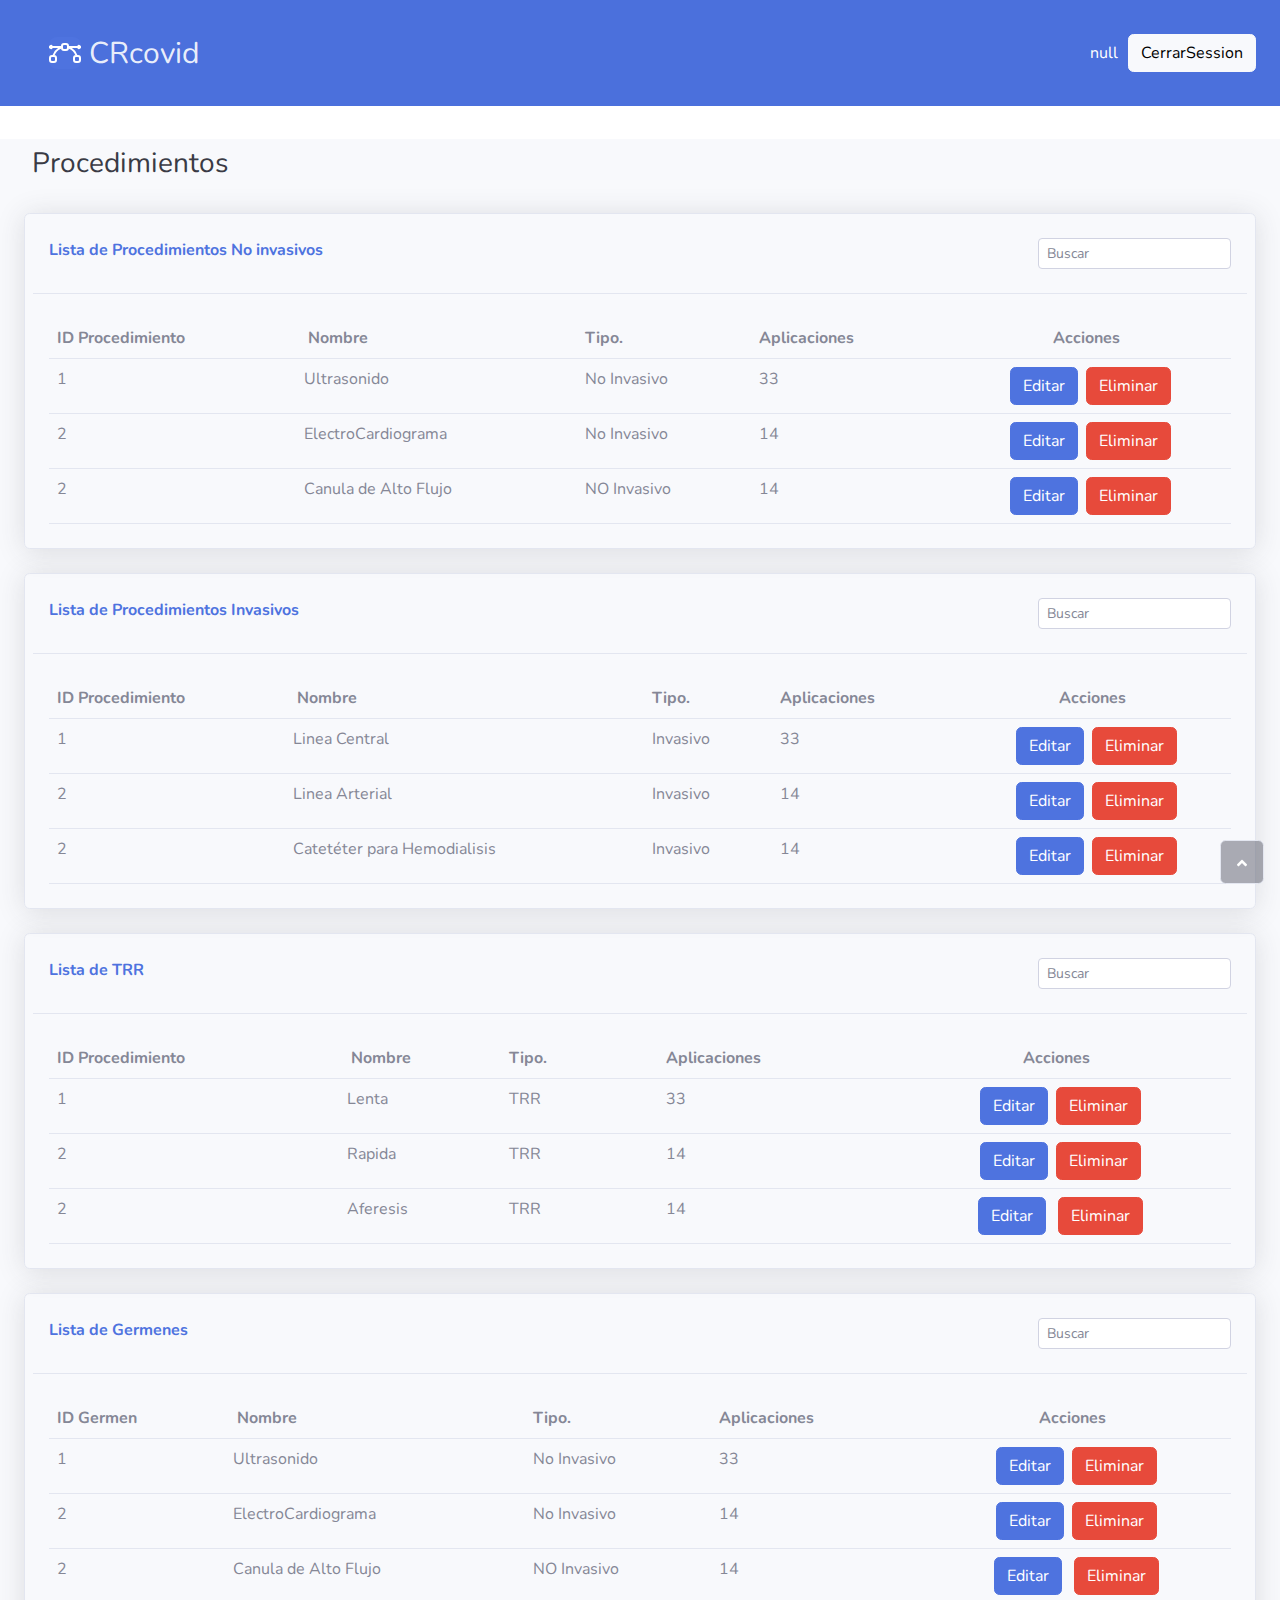
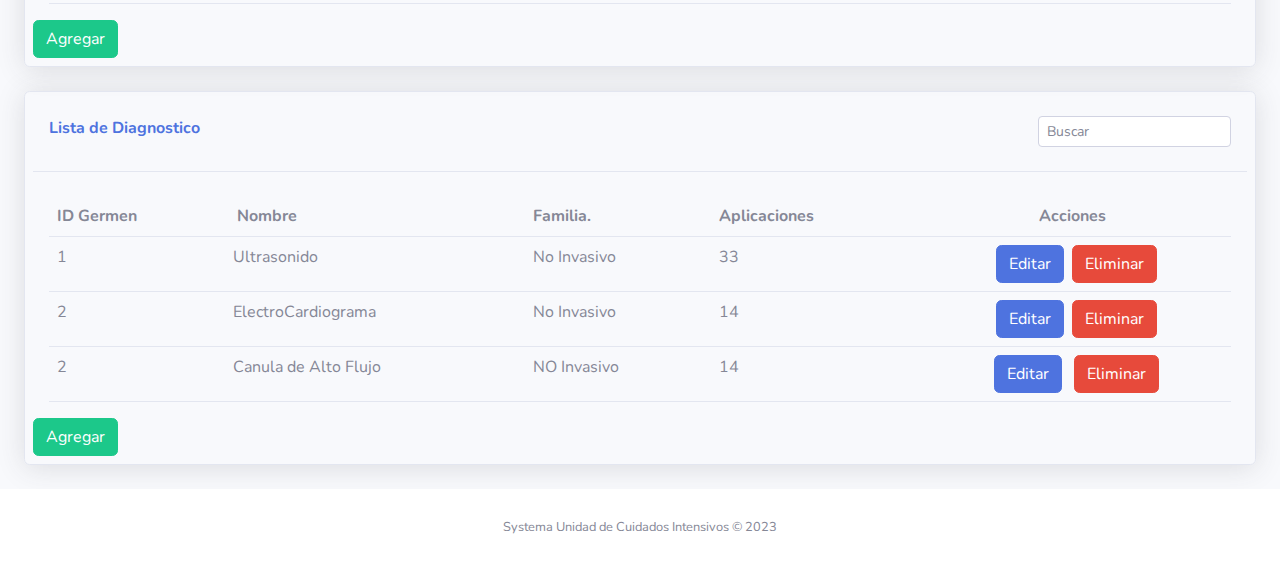
<file: catalogoGlobal.html>
<!DOCTYPE html>
<html lang="en">

<head>
    <meta charset="utf-8">
    <meta name="viewport" content="width=device-width, initial-scale=1.0, shrink-to-fit=no">
    <title>Suci</title>
    <link rel="stylesheet" href="assets/bootstrap/css/bootstrap.min.css">
    <link rel="stylesheet"
        href="https://fonts.googleapis.com/css?family=Nunito:200,200i,300,300i,400,400i,600,600i,700,700i,800,800i,900,900i&amp;display=swap">
    <link rel="stylesheet" href="assets/fonts/fontawesome-all.min.css">
    <link rel="stylesheet" href="assets/css/Navbar-With-Button-icons.css">
    <script src="assets/js/funciones.js"></script>
</head>

<body id="page-top">

    <div id="masternav"></div>

    <div id="wrapper">

        <div id="masternav-lateral" style="background-color:#224abe ; "></div>

        <div class="d-flex flex-column table" id="content-wrapper">
            <div id="content">
                <div class="container-fluid">
                    <h3 class="text-dark mb-4">Procedimientos</h3>

                    <!--Primera Tabla-->
                    <div class="card shadow">
                        <div class="card-header py-3">
                            <div class="row">
                                <div class="col-md-6 text-nowrap">
                                    <div id="dataTable_length" class="dataTables_length" aria-controls="dataTable">
                                        <p class="text-primary m-0 fw-bold">Lista de Procedimientos No invasivos</p>
                                    </div>
                                </div>
                                <div class="col-md-6">
                                    <div class="text-md-end dataTables_filter" id="dataTable_filter">
                                        <label class="form-label">
                                        <input type="search" class="form-control form-control-sm"
                                        aria-controls="dataTable" placeholder="Buscar">
                                        </label>
                                    </div>
                                </div>
                            </div>
                        </div>
                        <div class="card-body">
                            <div class="table-responsive table mt-2" id="dataTable" role="grid"
                                aria-describedby="dataTable_info">
                                <table class="table my-0" id="dataTable">
                                    <thead>
                                        <tr>
                                            <th class="text-start">ID Procedimiento</th>
                                            <th class="text-start">&nbsp;Nombre</th>
                                            <th class="text-start">Tipo.&nbsp; &nbsp; &nbsp;&nbsp;</th>
                                            <th class="text-start">Aplicaciones</th>
                                            <th class="text-center">Acciones</th>
                                        </tr>
                                    </thead>
                                    <tbody>
                                        <tr>
                                            <td class="text-start">1</td>
                                            <td class="text-start">Ultrasonido</td>
                                            <td class="text-start">No Invasivo</td>
                                            <td class="text-start">33</td>
                                            <td class="text-center" style="padding-right: 0px;"><button
                                                    class="btn btn-primary" type="button">Editar</button><button
                                                    class="btn btn-danger" type="button"
                                                    style="margin-left: 8px;">Eliminar</button></td>
                                        </tr>
                                        <tr>
                                            <td class="text-start">2</td>
                                            <td class="text-start">ElectroCardiograma</td>
                                            <td class="text-start">No Invasivo</td>
                                            <td class="text-start">14</td>
                                            <td class="text-center" style="padding-right: 0px;"><button
                                                    class="btn btn-primary" type="button">Editar</button><button
                                                    class="btn btn-danger" type="button"
                                                    style="margin-left: 8px;">Eliminar</button></td>
                                        </tr>
                                        <tr>
                                            <td class="text-start">2</td>
                                            <td class="text-start">Canula de Alto Flujo</td>
                                            <td class="text-start">NO Invasivo</td>
                                            <td class="text-start">14</td>
                                            <td class="text-center" style="padding-right: 0px;"><button
                                                    class="btn btn-primary" type="button">Editar</button><button
                                                    class="btn btn-danger" type="button"
                                                    style="margin-left: 8px;">Eliminar</button></td>
                                        </tr>
                                    </tbody>
                                </table>
                            </div>

                        </div>
                    </div>
                    <!--Segunda Tabla-->
                    <div class="card shadow">
                        <div class="card-header py-3">
                            <div class="row">
                                <div class="col-md-6 text-nowrap">
                                    <div id="dataTable_length" class="dataTables_length" aria-controls="dataTable">
                                        <p class="text-primary m-0 fw-bold">Lista de Procedimientos Invasivos</p>
                                    </div>
                                </div>
                                <div class="col-md-6">
                                    <div class="text-md-end dataTables_filter" id="dataTable_filter">
                                        <label class="form-label">
                                        <input type="search" class="form-control form-control-sm"
                                        aria-controls="dataTable" placeholder="Buscar">
                                        </label>
                                    </div>
                                </div>
                            </div>
                        </div>
                        <div class="card-body">

                            <div class="table-responsive table mt-2" id="dataTable" role="grid"
                                aria-describedby="dataTable_info">
                                <table class="table my-0" id="dataTable">
                                    <thead>
                                        <tr>
                                            <th class="text-start">ID Procedimiento</th>
                                            <th class="text-start">&nbsp;Nombre</th>
                                            <th class="text-start">Tipo.&nbsp; &nbsp; &nbsp;&nbsp;</th>
                                            <th class="text-start">Aplicaciones</th>
                                            <th class="text-center">Acciones</th>
                                        </tr>
                                    </thead>
                                    <tbody>
                                        <tr>
                                            <td class="text-start">1</td>
                                            <td class="text-start">Linea Central</td>
                                            <td class="text-start">Invasivo</td>
                                            <td class="text-start">33</td>
                                            <td class="text-center" style="padding-right: 0px;"><button
                                                    class="btn btn-primary" type="button">Editar</button><button
                                                    class="btn btn-danger" type="button"
                                                    style="margin-left: 8px;">Eliminar</button></td>
                                        </tr>
                                        <tr>
                                            <td class="text-start">2</td>
                                            <td class="text-start">Linea Arterial</td>
                                            <td class="text-start">Invasivo</td>
                                            <td class="text-start">14</td>
                                            <td class="text-center" style="padding-right: 0px;"><button
                                                    class="btn btn-primary" type="button">Editar</button><button
                                                    class="btn btn-danger" type="button"
                                                    style="margin-left: 8px;">Eliminar</button></td>
                                        </tr>
                                        <tr>
                                            <td class="text-start">2</td>
                                            <td class="text-start">Catetéter para Hemodialisis</td>
                                            <td class="text-start">Invasivo</td>
                                            <td class="text-start">14</td>
                                            <td class="text-center" style="padding-right: 0px;"><button
                                                    class="btn btn-primary" type="button">Editar</button><button
                                                    class="btn btn-danger" type="button"
                                                    style="margin-left: 8px;">Eliminar</button></td>
                                        </tr>
                                    </tbody>
                                </table>
                            </div>

                        </div>
                    </div>
                    <!--Tercera tabla-->
                    <div class="card shadow">
                        <div class="card-header py-3">
                            <div class="row">
                                <div class="col-md-6 text-nowrap">
                                    <div id="dataTable_length" class="dataTables_length" aria-controls="dataTable">
                                        <p class="text-primary m-0 fw-bold">Lista de TRR</p>
                                    </div>
                                </div>
                                <div class="col-md-6">
                                    <div class="text-md-end dataTables_filter" id="dataTable_filter">
                                        <label class="form-label">
                                        <input type="search" class="form-control form-control-sm"
                                        aria-controls="dataTable" placeholder="Buscar">
                                        </label>
                                    </div>
                                </div>
                            </div>
                        </div>
                        <div class="card-body">

                            <div class="table-responsive table mt-2" id="dataTable" role="grid"
                                aria-describedby="dataTable_info">
                                <table class="table my-0" id="dataTable">
                                    <thead>
                                        <tr>
                                            <th class="text-start">ID Procedimiento</th>
                                            <th class="text-start">&nbsp;Nombre</th>
                                            <th class="text-start">Tipo.&nbsp; &nbsp; &nbsp;&nbsp;</th>
                                            <th class="text-start">Aplicaciones</th>
                                            <th class="text-center">Acciones</th>
                                        </tr>
                                    </thead>
                                    <tbody>
                                        <tr>
                                            <td class="text-start">1</td>
                                            <td class="text-start">Lenta</td>
                                            <td class="text-start">TRR</td>
                                            <td class="text-start">33</td>
                                            <td class="text-center" style="padding-right: 0px;"><button
                                                    class="btn btn-primary" type="button">Editar</button><button
                                                    class="btn btn-danger" type="button"
                                                    style="margin-left: 8px;">Eliminar</button></td>
                                        </tr>
                                        <tr>
                                            <td class="text-start">2</td>
                                            <td class="text-start">Rapida</td>
                                            <td class="text-start">TRR</td>
                                            <td class="text-start">14</td>
                                            <td class="text-center" style="padding-right: 0px;"><button
                                                    class="btn btn-primary" type="button">Editar</button><button
                                                    class="btn btn-danger" type="button"
                                                    style="margin-left: 8px;">Eliminar</button></td>
                                        </tr>
                                        <tr>
                                            <td class="text-start">2</td>
                                            <td class="text-start">Aferesis</td>
                                            <td class="text-start">TRR</td>
                                            <td class="text-start">14</td>
                                            <td class="text-center" style="padding-right: 0px;">
                                                <button class="btn btn-primary" type="button">
                                                    Editar
                                                </button>
                                                <button class="btn btn-danger" type="button" style="margin-left: 8px;">
                                                    Eliminar
                                                </button>
                                            </td>
                                        </tr>
                                    </tbody>
                                </table>
                            </div>
                        </div>
                        
                    </div>
                    <!--Cuarta tabla-->
                    <div class="card shadow">
                        <div class="card-header py-3">
                            <div class="row">
                                <div class="col-md-6 text-nowrap">
                                    <div id="dataTable_length" class="dataTables_length" aria-controls="dataTable">
                                        <p class="text-primary m-0 fw-bold">Lista de Germenes</p>
                                    </div>
                                </div>
                                <div class="col-md-6">
                                    <div class="text-md-end dataTables_filter" id="dataTable_filter">
                                        <label class="form-label">
                                        <input type="search" class="form-control form-control-sm"
                                        aria-controls="dataTable" placeholder="Buscar">
                                        </label>
                                    </div>
                                </div>
                            </div>
                        </div>
                        <div class="card-body">
                            <div class="table-responsive table mt-2" id="dataTable" role="grid"
                                aria-describedby="dataTable_info">
                                <table class="table my-0" id="dataTable">
                                    <thead>
                                        <tr>
                                            <th class="text-start">ID Germen</th>
                                            <th class="text-start">&nbsp;Nombre</th>
                                            <th class="text-start">Tipo.&nbsp; &nbsp; &nbsp;&nbsp;</th>
                                            <th class="text-start">Aplicaciones</th>
                                            <th class="text-center">Acciones</th>
                                        </tr>
                                    </thead>
                                    <tbody>
                                        <tr>
                                            <td class="text-start">1</td>
                                            <td class="text-start">Ultrasonido</td>
                                            <td class="text-start">No Invasivo</td>
                                            <td class="text-start">33</td>
                                            <td class="text-center" style="padding-right: 0px;"><button
                                                    class="btn btn-primary" type="button">Editar</button><button
                                                    class="btn btn-danger" type="button"
                                                    style="margin-left: 8px;">Eliminar</button></td>
                                        </tr>
                                        <tr>
                                            <td class="text-start">2</td>
                                            <td class="text-start">ElectroCardiograma</td>
                                            <td class="text-start">No Invasivo</td>
                                            <td class="text-start">14</td>
                                            <td class="text-center" style="padding-right: 0px;"><button
                                                    class="btn btn-primary" type="button">Editar</button><button
                                                    class="btn btn-danger" type="button"
                                                    style="margin-left: 8px;">Eliminar</button></td>
                                        </tr>
                                        <tr>
                                            <td class="text-start">2</td>
                                            <td class="text-start">Canula de Alto Flujo</td>
                                            <td class="text-start">NO Invasivo</td>
                                            <td class="text-start">14</td>
                                            <td class="text-center" style="padding-right: 0px;">
                                                <button class="btn btn-primary" type="button">
                                                    Editar
                                                </button>
                                                <button class="btn btn-danger " type="button" style="margin-left: 8px;">
                                                    Eliminar
                                                </button>
                                            </td>
                                        </tr>

                                    </tbody>
                                </table>
                            </div>
                        </div>

                        <div class="sfooter-card">
                            <button class="btn btn-success" type="button" style="color: rgb(255, 255, 255);">Agregar</button>
                        </div>
                    </div>
                    <!--Quinta tabla-->
                    <div class="card shadow">
                        <div class="card-header py-3">
                            <div class="row">
                                <div class="col-md-6 text-nowrap">
                                    <div id="dataTable_length" class="dataTables_length" aria-controls="dataTable">
                                        <p class="text-primary m-0 fw-bold">Lista de Diagnostico</p>
                                    </div>
                                </div>
                                <div class="col-md-6">
                                    <div class="text-md-end dataTables_filter" id="dataTable_filter">
                                        <label class="form-label">
                                        <input type="search" class="form-control form-control-sm"
                                        aria-controls="dataTable" placeholder="Buscar">
                                        </label>
                                    </div>
                                </div>
                            </div>
                        </div>
                        <div class="card-body">
                            <div class="table-responsive table mt-2" id="dataTable" role="grid"
                                aria-describedby="dataTable_info">
                                <table class="table my-0" id="dataTable">
                                    <thead>
                                        <tr>
                                            <th class="text-start">ID Germen</th>
                                            <th class="text-start">&nbsp;Nombre</th>
                                            <th class="text-start">Familia.&nbsp; &nbsp; &nbsp;&nbsp;</th>
                                            <th class="text-start">Aplicaciones</th>
                                            <th class="text-center">Acciones</th>
                                        </tr>
                                    </thead>
                                    <tbody>
                                        <tr>
                                            <td class="text-start">1</td>
                                            <td class="text-start">Ultrasonido</td>
                                            <td class="text-start">No Invasivo</td>
                                            <td class="text-start">33</td>
                                            <td class="text-center" style="padding-right: 0px;"><button
                                                    class="btn btn-primary" type="button">Editar</button><button
                                                    class="btn btn-danger" type="button"
                                                    style="margin-left: 8px;">Eliminar</button></td>
                                        </tr>
                                        <tr>
                                            <td class="text-start">2</td>
                                            <td class="text-start">ElectroCardiograma</td>
                                            <td class="text-start">No Invasivo</td>
                                            <td class="text-start">14</td>
                                            <td class="text-center" style="padding-right: 0px;"><button
                                                    class="btn btn-primary" type="button">Editar</button><button
                                                    class="btn btn-danger" type="button"
                                                    style="margin-left: 8px;">Eliminar</button></td>
                                        </tr>
                                        <tr>
                                            <td class="text-start">2</td>
                                            <td class="text-start">Canula de Alto Flujo</td>
                                            <td class="text-start">NO Invasivo</td>
                                            <td class="text-start">14</td>
                                            <td class="text-center" style="padding-right: 0px;">
                                                <button class="btn btn-primary" type="button">
                                                    Editar
                                                </button>
                                                <button class="btn btn-danger " type="button" style="margin-left: 8px;">
                                                    Eliminar
                                                </button>
                                            </td>
                                        </tr>

                                    </tbody>
                                </table>
                            </div>
                        </div>
                        <div class="sfooter-card">
                            <button class="btn btn-success" type="button" style="color: rgb(255, 255, 255);">Agregar</button>
                        </div>
                    </div>
                    <!---->
                </div>
            </div>

        </div>

        <a class="border rounded d-inline scroll-to-top" href="#page-top"><i class="fas fa-angle-up"></i></a>
    </div>

    <div id="footnote">
        <footer class="bg-white sticky-footer">
            <div class="container my-auto">
                <div class="text-center my-auto copyright"><span>Systema Unidad de Cuidados Intensivos © 2023</span>
                </div>
            </div>
        </footer>
    </div>

    <script src="assets/bootstrap/js/bootstrap.min.js"></script>
    <script src="assets/js/theme.js"></script>
    <script src="assets/js/funciones.js"></script>

</body>

</html>
</file>
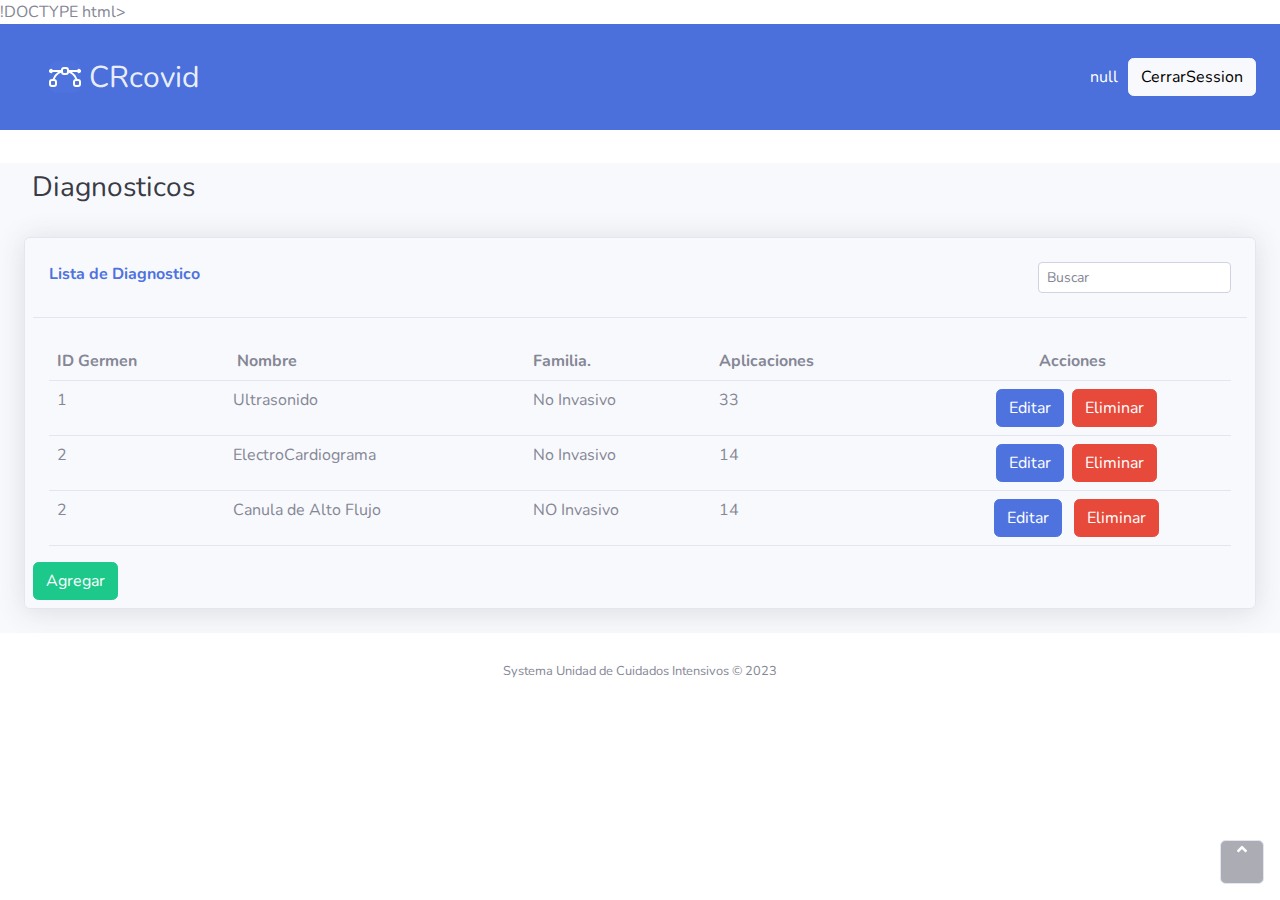
<file: Diagnostico.html>
!DOCTYPE html>
<html lang="en">

<head>
    <meta charset="utf-8">
    <meta name="viewport" content="width=device-width, initial-scale=1.0, shrink-to-fit=no">
    <title>Suci</title>
    <link rel="stylesheet" href="assets/bootstrap/css/bootstrap.min.css">
    <link rel="stylesheet"
        href="https://fonts.googleapis.com/css?family=Nunito:200,200i,300,300i,400,400i,600,600i,700,700i,800,800i,900,900i&amp;display=swap">
    <link rel="stylesheet" href="assets/fonts/fontawesome-all.min.css">
    <link rel="stylesheet" href="assets/css/Navbar-With-Button-icons.css">
    <script src="assets/js/funciones.js"></script>
</head>

<body id="page-top">

    <div id="masternav"></div>

    <div id="wrapper">

        <div id="masternav-lateral" style="background-color:#224abe ; "></div>

        <div class="d-flex flex-column table" id="content-wrapper">
            <div id="content">
                <div class="container-fluid">
                    <h3 class="text-dark mb-4">Diagnosticos</h3>
                    <!--Primera Tabla-->
                    <div class="card shadow">
                        <div class="card-header py-3">
                            <div class="row">
                                <div class="col-md-6 text-nowrap">
                                    <div id="dataTable_length" class="dataTables_length" aria-controls="dataTable">
                                        <p class="text-primary m-0 fw-bold">Lista de Diagnostico</p>
                                    </div>
                                </div>
                                <div class="col-md-6">
                                    <div class="text-md-end dataTables_filter" id="dataTable_filter">
                                        <label class="form-label">
                                        <input type="search" class="form-control form-control-sm"
                                        aria-controls="dataTable" placeholder="Buscar">
                                        </label>
                                    </div>
                                </div>
                            </div>
                        </div>
                        <div class="card-body">
                            <div class="table-responsive table mt-2" id="dataTable" role="grid"
                                aria-describedby="dataTable_info">
                                <table class="table my-0" id="dataTable">
                                    <thead>
                                        <tr>
                                            <th class="text-start">ID Germen</th>
                                            <th class="text-start">&nbsp;Nombre</th>
                                            <th class="text-start">Familia.&nbsp; &nbsp; &nbsp;&nbsp;</th>
                                            <th class="text-start">Aplicaciones</th>
                                            <th class="text-center">Acciones</th>
                                        </tr>
                                    </thead>
                                    <tbody>
                                        <tr>
                                            <td class="text-start">1</td>
                                            <td class="text-start">Ultrasonido</td>
                                            <td class="text-start">No Invasivo</td>
                                            <td class="text-start">33</td>
                                            <td class="text-center" style="padding-right: 0px;"><button
                                                    class="btn btn-primary" type="button">Editar</button><button
                                                    class="btn btn-danger" type="button"
                                                    style="margin-left: 8px;">Eliminar</button></td>
                                        </tr>
                                        <tr>
                                            <td class="text-start">2</td>
                                            <td class="text-start">ElectroCardiograma</td>
                                            <td class="text-start">No Invasivo</td>
                                            <td class="text-start">14</td>
                                            <td class="text-center" style="padding-right: 0px;"><button
                                                    class="btn btn-primary" type="button">Editar</button><button
                                                    class="btn btn-danger" type="button"
                                                    style="margin-left: 8px;">Eliminar</button></td>
                                        </tr>
                                        <tr>
                                            <td class="text-start">2</td>
                                            <td class="text-start">Canula de Alto Flujo</td>
                                            <td class="text-start">NO Invasivo</td>
                                            <td class="text-start">14</td>
                                            <td class="text-center" style="padding-right: 0px;">
                                                <button class="btn btn-primary" type="button">
                                                    Editar
                                                </button>
                                                <button class="btn btn-danger " type="button" style="margin-left: 8px;">
                                                    Eliminar
                                                </button>
                                            </td>
                                        </tr>

                                    </tbody>
                                </table>
                            </div>
                        </div>
                        <div class="sfooter-card">
                            <button class="btn btn-success" type="button" style="color: rgb(255, 255, 255);">Agregar</button>
                        </div>
                    </div>
                </div>
            </div>
        </div>

        <a class="border rounded d-inline scroll-to-top" href="#page-top"><i class="fas fa-angle-up"></i></a>
    </div>

    <div id="footnote">
        <footer class="bg-white sticky-footer">
            <div class="container my-auto">
                <div class="text-center my-auto copyright"><span>Systema Unidad de Cuidados Intensivos © 2023</span>
                </div>
            </div>
        </footer>
    </div>

    <script src="assets/bootstrap/js/bootstrap.min.js"></script>
    <script src="assets/js/theme.js"></script>
    <script src="assets/js/funciones.js"></script>

</body>

</html>
</file>
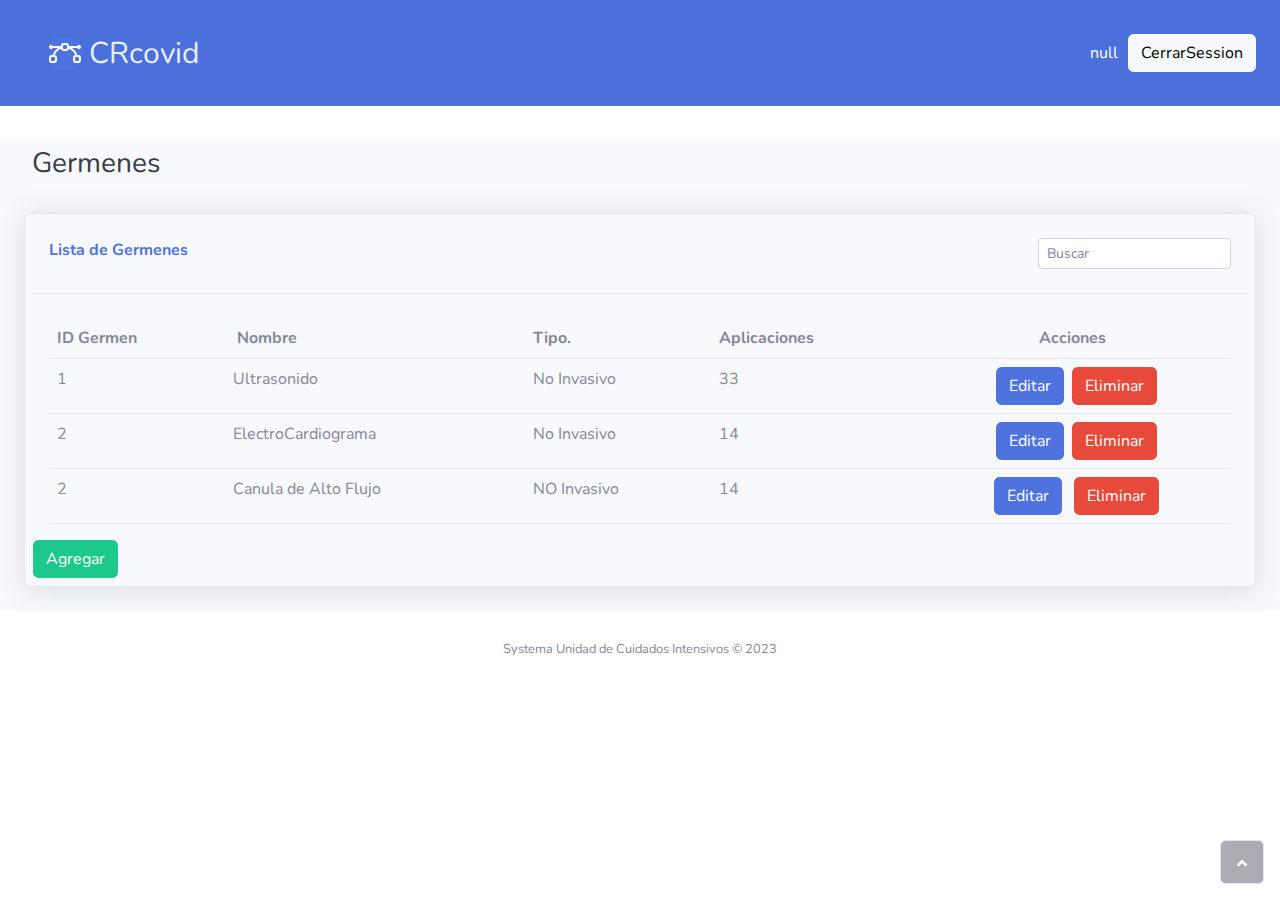
<file: germenes.html>
<!DOCTYPE html>
<html lang="en">

<head>
    <meta charset="utf-8">
    <meta name="viewport" content="width=device-width, initial-scale=1.0, shrink-to-fit=no">
    <title>Suci</title>
    <link rel="stylesheet" href="assets/bootstrap/css/bootstrap.min.css">
    <link rel="stylesheet"
        href="https://fonts.googleapis.com/css?family=Nunito:200,200i,300,300i,400,400i,600,600i,700,700i,800,800i,900,900i&amp;display=swap">
    <link rel="stylesheet" href="assets/fonts/fontawesome-all.min.css">
    <link rel="stylesheet" href="assets/css/Navbar-With-Button-icons.css">
    <script src="assets/js/funciones.js"></script>
</head>

<body id="page-top">

    <div id="masternav"></div>

    <div id="wrapper">

        <div id="masternav-lateral" style="background-color:#224abe ; "></div>

        <div class="d-flex flex-column table" id="content-wrapper">
            <div id="content">
                <div class="container-fluid">
                    <h3 class="text-dark mb-4">Germenes</h3>
                    <!--Primera Tabla-->
                    <div class="card shadow">
                        <div class="card-header py-3">
                            <div class="row">
                                <div class="col-md-6 text-nowrap">
                                    <div id="dataTable_length" class="dataTables_length" aria-controls="dataTable">
                                        <p class="text-primary m-0 fw-bold">Lista de Germenes</p>
                                    </div>
                                </div>
                                <div class="col-md-6">
                                    <div class="text-md-end dataTables_filter" id="dataTable_filter">
                                        <label class="form-label">
                                        <input type="search" class="form-control form-control-sm"
                                        aria-controls="dataTable" placeholder="Buscar">
                                        </label>
                                    </div>
                                </div>
                            </div>
                        </div>
                        <div class="card-body">
                            <div class="table-responsive table mt-2" id="dataTable" role="grid"
                                aria-describedby="dataTable_info">
                                <table class="table my-0" id="dataTable">
                                    <thead>
                                        <tr>
                                            <th class="text-start">ID Germen</th>
                                            <th class="text-start">&nbsp;Nombre</th>
                                            <th class="text-start">Tipo.&nbsp; &nbsp; &nbsp;&nbsp;</th>
                                            <th class="text-start">Aplicaciones</th>
                                            <th class="text-center">Acciones</th>
                                        </tr>
                                    </thead>
                                    <tbody>
                                        <tr>
                                            <td class="text-start">1</td>
                                            <td class="text-start">Ultrasonido</td>
                                            <td class="text-start">No Invasivo</td>
                                            <td class="text-start">33</td>
                                            <td class="text-center" style="padding-right: 0px;"><button
                                                    class="btn btn-primary" type="button">Editar</button><button
                                                    class="btn btn-danger" type="button"
                                                    style="margin-left: 8px;">Eliminar</button></td>
                                        </tr>
                                        <tr>
                                            <td class="text-start">2</td>
                                            <td class="text-start">ElectroCardiograma</td>
                                            <td class="text-start">No Invasivo</td>
                                            <td class="text-start">14</td>
                                            <td class="text-center" style="padding-right: 0px;"><button
                                                    class="btn btn-primary" type="button">Editar</button><button
                                                    class="btn btn-danger" type="button"
                                                    style="margin-left: 8px;">Eliminar</button></td>
                                        </tr>
                                        <tr>
                                            <td class="text-start">2</td>
                                            <td class="text-start">Canula de Alto Flujo</td>
                                            <td class="text-start">NO Invasivo</td>
                                            <td class="text-start">14</td>
                                            <td class="text-center" style="padding-right: 0px;">
                                                <button class="btn btn-primary" type="button">
                                                    Editar
                                                </button>
                                                <button class="btn btn-danger " type="button" style="margin-left: 8px;">
                                                    Eliminar
                                                </button>
                                            </td>
                                        </tr>

                                    </tbody>
                                </table>
                            </div>
                        </div>

                        <div class="sfooter-card">
                            <button class="btn btn-success" type="button" style="color: rgb(255, 255, 255);">Agregar</button>
                        </div>
                    </div>

                </div>
            </div>

        </div>

        <a class="border rounded d-inline scroll-to-top" href="#page-top"><i class="fas fa-angle-up"></i></a>
    </div>

    <div id="footnote">
        <footer class="bg-white sticky-footer">
            <div class="container my-auto">
                <div class="text-center my-auto copyright"><span>Systema Unidad de Cuidados Intensivos © 2023</span>
                </div>
            </div>
        </footer>
    </div>

    <script src="assets/bootstrap/js/bootstrap.min.js"></script>
    <script src="assets/js/theme.js"></script>
    <script src="assets/js/funciones.js"></script>

</body>

</html>
</file>
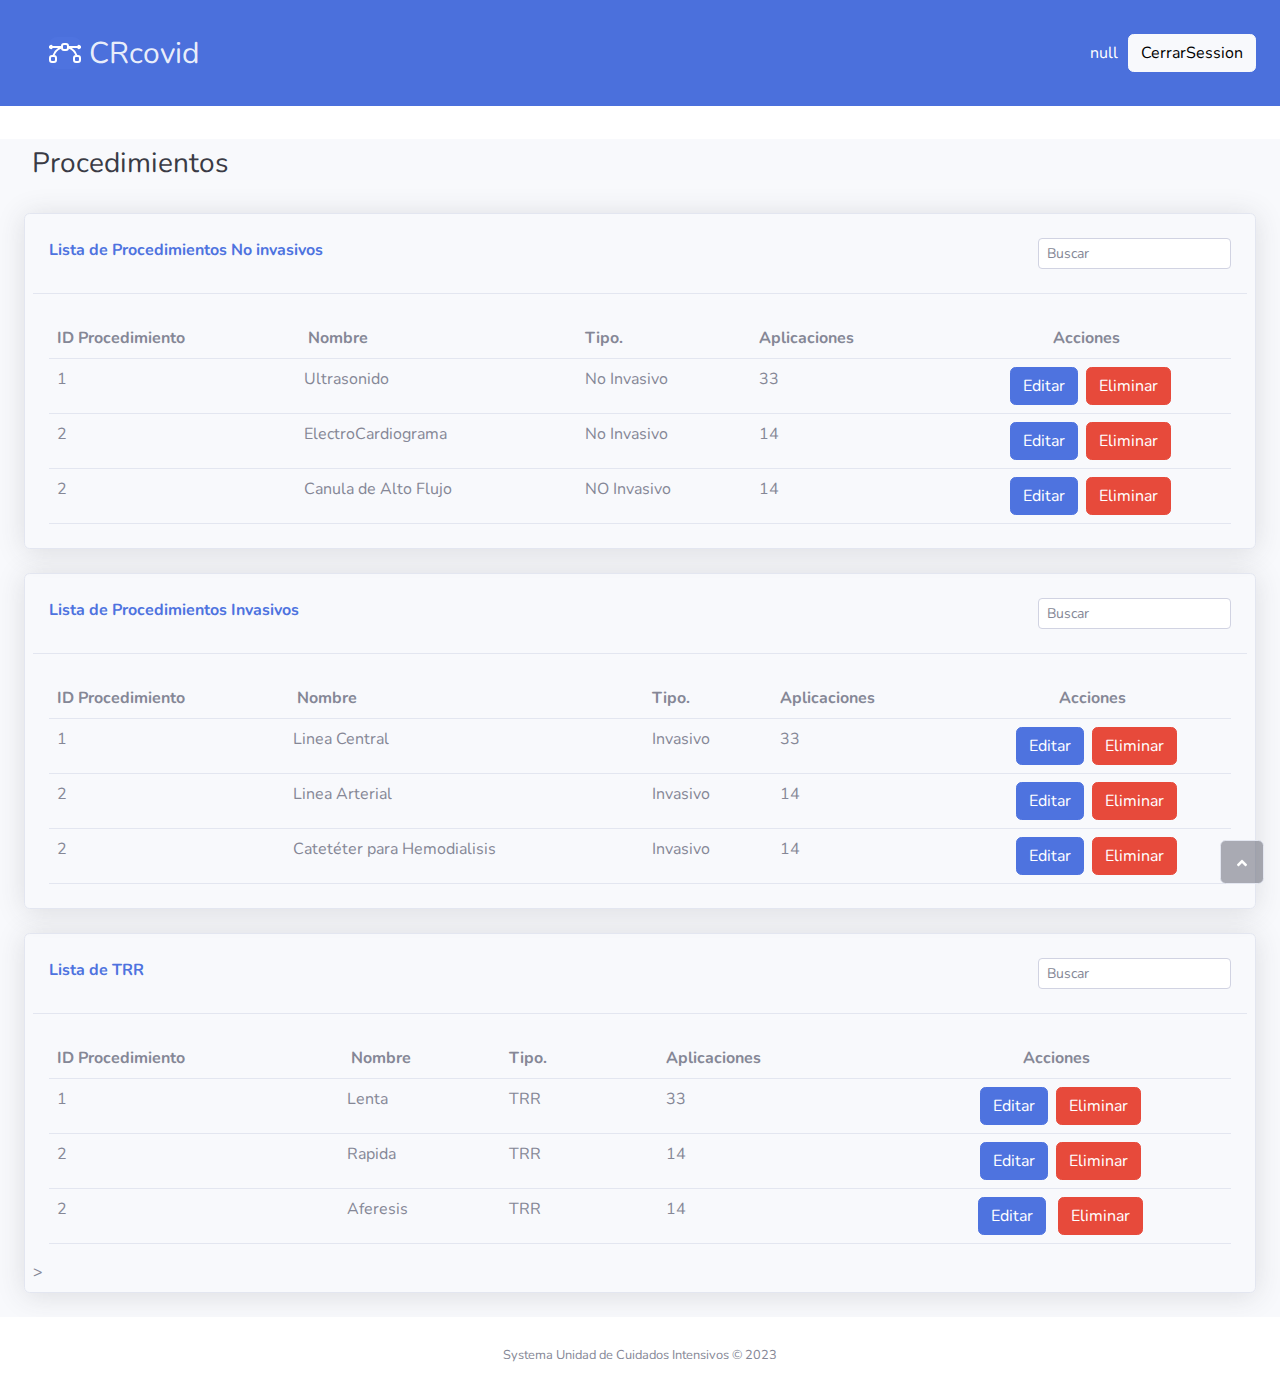
<file: procedimientos.html>
<!DOCTYPE html>
<html lang="en">

<head>
    <meta charset="utf-8">
    <meta name="viewport" content="width=device-width, initial-scale=1.0, shrink-to-fit=no">
    <title>Suci</title>
    <link rel="stylesheet" href="assets/bootstrap/css/bootstrap.min.css">
    <link rel="stylesheet"
        href="https://fonts.googleapis.com/css?family=Nunito:200,200i,300,300i,400,400i,600,600i,700,700i,800,800i,900,900i&amp;display=swap">
    <link rel="stylesheet" href="assets/fonts/fontawesome-all.min.css">
    <link rel="stylesheet" href="assets/css/Navbar-With-Button-icons.css">
    <script src="assets/js/funciones.js"></script>
</head>

<body id="page-top">

    <div id="masternav"></div>

    <div id="wrapper">

        <div id="masternav-lateral" style="background-color:#224abe ; "></div>

        <div class="d-flex flex-column table" id="content-wrapper">
            <div id="content">
                <div class="container-fluid">
                    <h3 class="text-dark mb-4">Procedimientos</h3>
                    <!--Primera Tabla-->
                    <div class="card shadow">
                        <div class="card-header py-3">
                            <div class="row">
                                <div class="col-md-6 text-nowrap">
                                    <div id="dataTable_length" class="dataTables_length" aria-controls="dataTable">
                                        <p class="text-primary m-0 fw-bold">Lista de Procedimientos No invasivos</p>
                                    </div>
                                </div>
                                <div class="col-md-6">
                                    <div class="text-md-end dataTables_filter" id="dataTable_filter">
                                        <label class="form-label">
                                        <input type="search" class="form-control form-control-sm"
                                        aria-controls="dataTable" placeholder="Buscar">
                                        </label>
                                    </div>
                                </div>
                            </div>
                        </div>
                        <div class="card-body">
                            <div class="table-responsive table mt-2" id="dataTable" role="grid"
                                aria-describedby="dataTable_info">
                                <table class="table my-0" id="dataTable">
                                    <thead>
                                        <tr>
                                            <th class="text-start">ID Procedimiento</th>
                                            <th class="text-start">&nbsp;Nombre</th>
                                            <th class="text-start">Tipo.&nbsp; &nbsp; &nbsp;&nbsp;</th>
                                            <th class="text-start">Aplicaciones</th>
                                            <th class="text-center">Acciones</th>
                                        </tr>
                                    </thead>
                                    <tbody>
                                        <tr>
                                            <td class="text-start">1</td>
                                            <td class="text-start">Ultrasonido</td>
                                            <td class="text-start">No Invasivo</td>
                                            <td class="text-start">33</td>
                                            <td class="text-center" style="padding-right: 0px;"><button
                                                    class="btn btn-primary" type="button">Editar</button><button
                                                    class="btn btn-danger" type="button"
                                                    style="margin-left: 8px;">Eliminar</button></td>
                                        </tr>
                                        <tr>
                                            <td class="text-start">2</td>
                                            <td class="text-start">ElectroCardiograma</td>
                                            <td class="text-start">No Invasivo</td>
                                            <td class="text-start">14</td>
                                            <td class="text-center" style="padding-right: 0px;"><button
                                                    class="btn btn-primary" type="button">Editar</button><button
                                                    class="btn btn-danger" type="button"
                                                    style="margin-left: 8px;">Eliminar</button></td>
                                        </tr>
                                        <tr>
                                            <td class="text-start">2</td>
                                            <td class="text-start">Canula de Alto Flujo</td>
                                            <td class="text-start">NO Invasivo</td>
                                            <td class="text-start">14</td>
                                            <td class="text-center" style="padding-right: 0px;"><button
                                                    class="btn btn-primary" type="button">Editar</button><button
                                                    class="btn btn-danger" type="button"
                                                    style="margin-left: 8px;">Eliminar</button></td>
                                        </tr>
                                    </tbody>
                                </table>
                            </div>

                        </div>
                    </div>

                    <!--Segunda Tabla-->

                    <div class="card shadow">
                        <div class="card-header py-3">
                            <div class="row">
                                <div class="col-md-6 text-nowrap">
                                    <div id="dataTable_length" class="dataTables_length" aria-controls="dataTable">
                                        <p class="text-primary m-0 fw-bold">Lista de Procedimientos Invasivos</p>
                                    </div>
                                </div>
                                <div class="col-md-6">
                                    <div class="text-md-end dataTables_filter" id="dataTable_filter">
                                        <label class="form-label">
                                        <input type="search" class="form-control form-control-sm"
                                        aria-controls="dataTable" placeholder="Buscar">
                                        </label>
                                    </div>
                                </div>
                            </div>
                        </div>
                        <div class="card-body">

                            <div class="table-responsive table mt-2" id="dataTable" role="grid"
                                aria-describedby="dataTable_info">
                                <table class="table my-0" id="dataTable">
                                    <thead>
                                        <tr>
                                            <th class="text-start">ID Procedimiento</th>
                                            <th class="text-start">&nbsp;Nombre</th>
                                            <th class="text-start">Tipo.&nbsp; &nbsp; &nbsp;&nbsp;</th>
                                            <th class="text-start">Aplicaciones</th>
                                            <th class="text-center">Acciones</th>
                                        </tr>
                                    </thead>
                                    <tbody>
                                        <tr>
                                            <td class="text-start">1</td>
                                            <td class="text-start">Linea Central</td>
                                            <td class="text-start">Invasivo</td>
                                            <td class="text-start">33</td>
                                            <td class="text-center" style="padding-right: 0px;"><button
                                                    class="btn btn-primary" type="button">Editar</button><button
                                                    class="btn btn-danger" type="button"
                                                    style="margin-left: 8px;">Eliminar</button></td>
                                        </tr>
                                        <tr>
                                            <td class="text-start">2</td>
                                            <td class="text-start">Linea Arterial</td>
                                            <td class="text-start">Invasivo</td>
                                            <td class="text-start">14</td>
                                            <td class="text-center" style="padding-right: 0px;"><button
                                                    class="btn btn-primary" type="button">Editar</button><button
                                                    class="btn btn-danger" type="button"
                                                    style="margin-left: 8px;">Eliminar</button></td>
                                        </tr>
                                        <tr>
                                            <td class="text-start">2</td>
                                            <td class="text-start">Catetéter para Hemodialisis</td>
                                            <td class="text-start">Invasivo</td>
                                            <td class="text-start">14</td>
                                            <td class="text-center" style="padding-right: 0px;"><button
                                                    class="btn btn-primary" type="button">Editar</button><button
                                                    class="btn btn-danger" type="button"
                                                    style="margin-left: 8px;">Eliminar</button></td>
                                        </tr>
                                    </tbody>
                                </table>
                            </div>

                        </div>
                    </div>

                    <!--Tercera tabla-->
                    <div class="card shadow">
                        <div class="card-header py-3">
                            <div class="row">
                                <div class="col-md-6 text-nowrap">
                                    <div id="dataTable_length" class="dataTables_length" aria-controls="dataTable">
                                        <p class="text-primary m-0 fw-bold">Lista de TRR</p>
                                    </div>
                                </div>
                                <div class="col-md-6">
                                    <div class="text-md-end dataTables_filter" id="dataTable_filter">
                                        <label class="form-label">
                                        <input type="search" class="form-control form-control-sm"
                                        aria-controls="dataTable" placeholder="Buscar">
                                        </label>
                                    </div>
                                </div>
                            </div>
                        </div>
                        <div class="card-body">

                            <div class="table-responsive table mt-2" id="dataTable" role="grid"
                                aria-describedby="dataTable_info">
                                <table class="table my-0" id="dataTable">
                                    <thead>
                                        <tr>
                                            <th class="text-start">ID Procedimiento</th>
                                            <th class="text-start">&nbsp;Nombre</th>
                                            <th class="text-start">Tipo.&nbsp; &nbsp; &nbsp;&nbsp;</th>
                                            <th class="text-start">Aplicaciones</th>
                                            <th class="text-center">Acciones</th>
                                        </tr>
                                    </thead>
                                    <tbody>
                                        <tr>
                                            <td class="text-start">1</td>
                                            <td class="text-start">Lenta</td>
                                            <td class="text-start">TRR</td>
                                            <td class="text-start">33</td>
                                            <td class="text-center" style="padding-right: 0px;"><button
                                                    class="btn btn-primary" type="button">Editar</button><button
                                                    class="btn btn-danger" type="button"
                                                    style="margin-left: 8px;">Eliminar</button></td>
                                        </tr>
                                        <tr>
                                            <td class="text-start">2</td>
                                            <td class="text-start">Rapida</td>
                                            <td class="text-start">TRR</td>
                                            <td class="text-start">14</td>
                                            <td class="text-center" style="padding-right: 0px;"><button
                                                    class="btn btn-primary" type="button">Editar</button><button
                                                    class="btn btn-danger" type="button"
                                                    style="margin-left: 8px;">Eliminar</button></td>
                                        </tr>
                                        <tr>
                                            <td class="text-start">2</td>
                                            <td class="text-start">Aferesis</td>
                                            <td class="text-start">TRR</td>
                                            <td class="text-start">14</td>
                                            <td class="text-center" style="padding-right: 0px;">
                                                <button class="btn btn-primary" type="button">
                                                    Editar
                                                </button>
                                                <button class="btn btn-danger" type="button" style="margin-left: 8px;">
                                                    Eliminar
                                                </button>
                                            </td>
                                        </tr>
                                    </tbody>
                                </table>
                            </div>

                        </div>
                        <!--Segunda Tabla-->>
                        
                    </div>
                </div>
            </div>

        </div>

        <a class="border rounded d-inline scroll-to-top" href="#page-top"><i class="fas fa-angle-up"></i></a>
    </div>

    <div id="footnote">
        <footer class="bg-white sticky-footer">
            <div class="container my-auto">
                <div class="text-center my-auto copyright"><span>Systema Unidad de Cuidados Intensivos © 2023</span>
                </div>
            </div>
        </footer>
    </div>

    <script src="assets/bootstrap/js/bootstrap.min.js"></script>
    <script src="assets/js/theme.js"></script>
    <script src="assets/js/funciones.js"></script>

</body>

</html>
</file>
<file: assets/css/Navbar-With-Button-icons.css>
.bs-icon {
  --bs-icon-size: .75rem;
  display: flex;
  flex-shrink: 0;
  justify-content: center;
  align-items: center;
  font-size: var(--bs-icon-size);
  width: calc(var(--bs-icon-size) * 2);
  height: calc(var(--bs-icon-size) * 2);
  color: var(--bs-primary);
}
.table{
  margin: 33px 0px 0px;
  
}

.bs-icon-xs {
  --bs-icon-size: 1rem;
  width: calc(var(--bs-icon-size) * 1.5);
  height: calc(var(--bs-icon-size) * 1.5);
}

.bs-icon-sm {
  --bs-icon-size: 1rem;
}

.bs-icon-md {
  --bs-icon-size: 1.5rem;
}

.bs-icon-lg {
  --bs-icon-size: 2rem;
}

.bs-icon-xl {
  --bs-icon-size: 2.5rem;
}

.bs-icon.bs-icon-primary {
  color: var(--bs-white);
  background: var(--bs-primary);
}

.bs-icon.bs-icon-primary-light {
  color: var(--bs-primary);
  background: rgba(var(--bs-primary-rgb), .2);
}

.bs-icon.bs-icon-semi-white {
  color: var(--bs-primary);
  background: rgba(255, 255, 255, .5);
}

.bs-icon.bs-icon-rounded {
  border-radius: .5rem;
}

.bs-icon.bs-icon-circle {
  border-radius: 50%;
}
.footer-card{
  float: right;
}

.text-gray-600 {
  color: var(--bs-light);
}
.card{
  margin: 0px 0px 24px ;
  padding: 0px,29;
  
}

.card-body-boleta{
  padding-top: 0px ;

}

.columna{
  border-right: var(--bs-card-border-width) solid var(--bs-card-border-color);
}

.fila{
  border-bottom: var(--bs-card-border-width) solid var(--bs-card-border-color);
  height: auto;
  margin: 0;
}

.texto-fila{
  margin: 0px;
}

.div-header-button{
  text-align: right;
}

.div-card-button{
  text-align: right;
}

.div-footer-card{
  margin-top: 6px;
  text-align: right;
  padding: 16px 12px 0px 16px ;
}

.btn-info-collapse{
  height:30px;
  align-content: center;
  padding: 0px 12px 0px 12px;
}
.btn-info-equipo-add{
  height: auto;
}
.card-body-procedimientos{
  border: var(--bs-card-border-width) solid var(--bs-card-border-color);
}
.input-group-append {
  cursor: pointer;
}
.navbar-collapse{
  flex-grow: 0;
}
.btn-toggle{
  color: white;
}
li{
  width: auto;
}
.side{
  min-height: 100vh;
  width: auto ;
}
.ml{
  margin-right: 5px;
}
.px{
  padding-right: 10rem !important;
  padding-left: 10rem !important;
}
.containers{
  width: 100%;
  max-width: 1320px;
  margin-left: auto;
  margin-right: auto;

}
@media  screen and (max-width:1000px) {
  .px{
    padding-right: 4rem !important;
    padding-left: 4rem !important;
  }
}
@media  screen and (max-width:1500px) {
  .containers{
  width: 100%;
  max-width: auto;
  }
}

@media  screen and (max-width:740px) {
  .fila {
    height: auto;
  }
  .navbar-collapse{
  display: flex; 
  justify-content: flex-end;
  color: rgba(255,255,255,0.9);
  }
  .flex{
  display: flex; 
  justify-content: flex-end;
  }
  
.px{
  padding-right: 4rem !important;
  padding-left: 4rem !important;
 }
}
</file>
